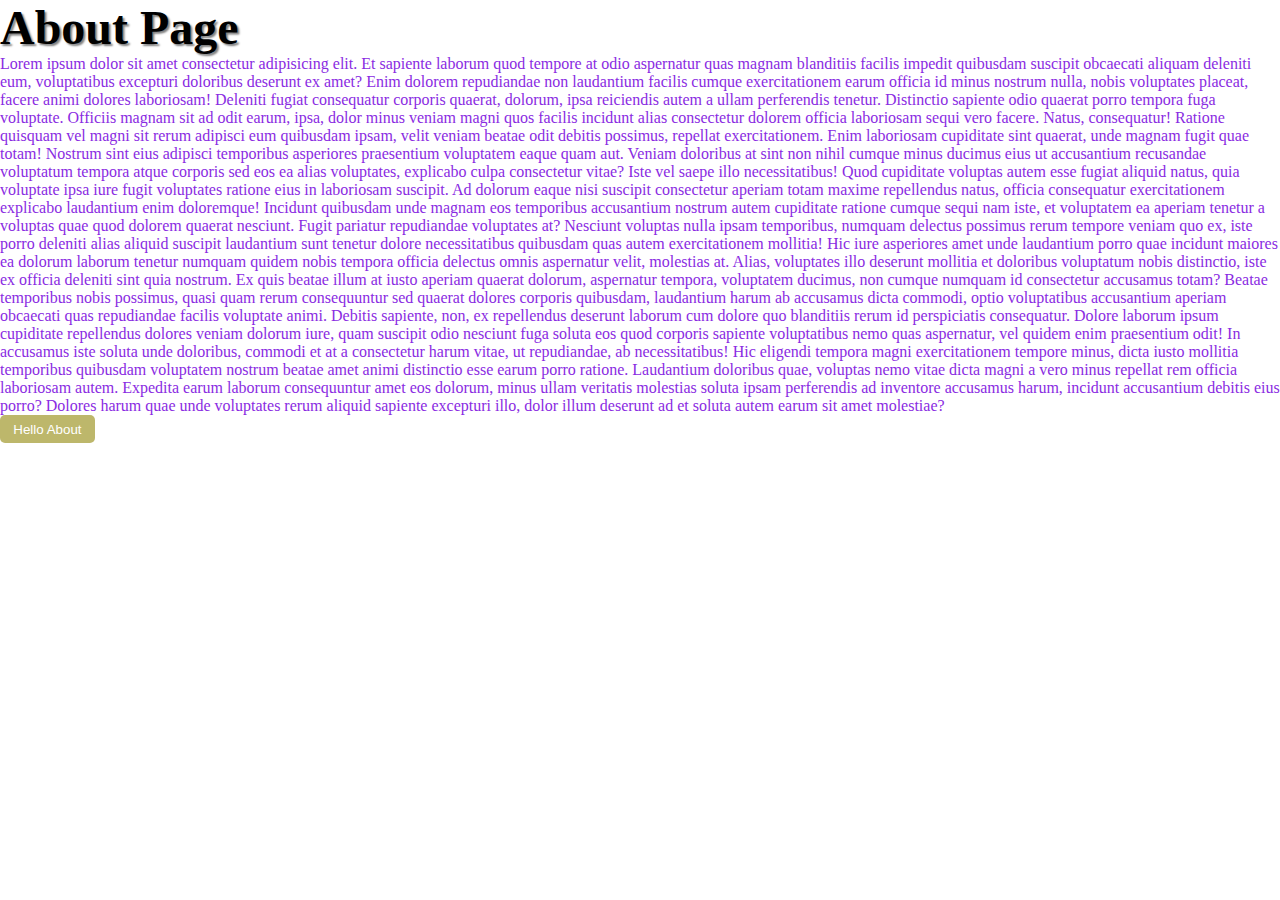
<file: about.html>
<!DOCTYPE html>
<html lang="en">
<head>
    <meta charset="UTF-8">
    <meta name="viewport" content="width=device-width, initial-scale=1.0">
    <title>About</title>

    <link rel="stylesheet" href="./about.css">
    <!-- <link rel="stylesheet" href="./common.css"> -->




</head>
<body>
    <h1 class="mainHeading">About Page</h1>
    <p>Lorem ipsum dolor sit amet consectetur adipisicing elit. Et sapiente laborum quod tempore at odio aspernatur quas magnam blanditiis facilis impedit quibusdam suscipit obcaecati aliquam deleniti eum, voluptatibus excepturi doloribus deserunt ex amet? Enim dolorem repudiandae non laudantium facilis cumque exercitationem earum officia id minus nostrum nulla, nobis voluptates placeat, facere animi dolores laboriosam! Deleniti fugiat consequatur corporis quaerat, dolorum, ipsa reiciendis autem a ullam perferendis tenetur. Distinctio sapiente odio quaerat porro tempora fuga voluptate. Officiis magnam sit ad odit earum, ipsa, dolor minus veniam magni quos facilis incidunt alias consectetur dolorem officia laboriosam sequi vero facere. Natus, consequatur! Ratione quisquam vel magni sit rerum adipisci eum quibusdam ipsam, velit veniam beatae odit debitis possimus, repellat exercitationem. Enim laboriosam cupiditate sint quaerat, unde magnam fugit quae totam! Nostrum sint eius adipisci temporibus asperiores praesentium voluptatem eaque quam aut. Veniam doloribus at sint non nihil cumque minus ducimus eius ut accusantium recusandae voluptatum tempora atque corporis sed eos ea alias voluptates, explicabo culpa consectetur vitae? Iste vel saepe illo necessitatibus! Quod cupiditate voluptas autem esse fugiat aliquid natus, quia voluptate ipsa iure fugit voluptates ratione eius in laboriosam suscipit. Ad dolorum eaque nisi suscipit consectetur aperiam totam maxime repellendus natus, officia consequatur exercitationem explicabo laudantium enim doloremque! Incidunt quibusdam unde magnam eos temporibus accusantium nostrum autem cupiditate ratione cumque sequi nam iste, et voluptatem ea aperiam tenetur a voluptas quae quod dolorem quaerat nesciunt. Fugit pariatur repudiandae voluptates at? Nesciunt voluptas nulla ipsam temporibus, numquam delectus possimus rerum tempore veniam quo ex, iste porro deleniti alias aliquid suscipit laudantium sunt tenetur dolore necessitatibus quibusdam quas autem exercitationem mollitia! Hic iure asperiores amet unde laudantium porro quae incidunt maiores ea dolorum laborum tenetur numquam quidem nobis tempora officia delectus omnis aspernatur velit, molestias at. Alias, voluptates illo deserunt mollitia et doloribus voluptatum nobis distinctio, iste ex officia deleniti sint quia nostrum. Ex quis beatae illum at iusto aperiam quaerat dolorum, aspernatur tempora, voluptatem ducimus, non cumque numquam id consectetur accusamus totam? Beatae temporibus nobis possimus, quasi quam rerum consequuntur sed quaerat dolores corporis quibusdam, laudantium harum ab accusamus dicta commodi, optio voluptatibus accusantium aperiam obcaecati quas repudiandae facilis voluptate animi. Debitis sapiente, non, ex repellendus deserunt laborum cum dolore quo blanditiis rerum id perspiciatis consequatur. Dolore laborum ipsum cupiditate repellendus dolores veniam dolorum iure, quam suscipit odio nesciunt fuga soluta eos quod corporis sapiente voluptatibus nemo quas aspernatur, vel quidem enim praesentium odit! In accusamus iste soluta unde doloribus, commodi et at a consectetur harum vitae, ut repudiandae, ab necessitatibus! Hic eligendi tempora magni exercitationem tempore minus, dicta iusto mollitia temporibus quibusdam voluptatem nostrum beatae amet animi distinctio esse earum porro ratione. Laudantium doloribus quae, voluptas nemo vitae dicta magni a vero minus repellat rem officia laboriosam autem. Expedita earum laborum consequuntur amet eos dolorum, minus ullam veritatis molestias soluta ipsam perferendis ad inventore accusamus harum, incidunt accusantium debitis eius porro? Dolores harum quae unde voluptates rerum aliquid sapiente excepturi illo, dolor illum deserunt ad et soluta autem earum sit amet molestiae?</p>


    <button>Hello About</button>

</body>
</html>
</file>
<file: about.css>
@import url("./common.css");
 
 p{
    color: blueviolet;
 }
</file>
<file: common.css>
* {
    padding: 0;
    margin: 0;
    box-sizing: border-box;
    scroll-behavior: smooth;
}

.mainHeading {
    font-size: 3em;
    text-shadow: 2px 2px 2px gray;
}

p {
    color: chocolate;
}

button {
    border: none;
    outline: none;
    background-color: darkkhaki;
    color: white;
    padding: 0.5em 1em;
    border-radius: 5px;
}

button:hover {
    background-color: rgb(136, 131, 64);

}
</file>
